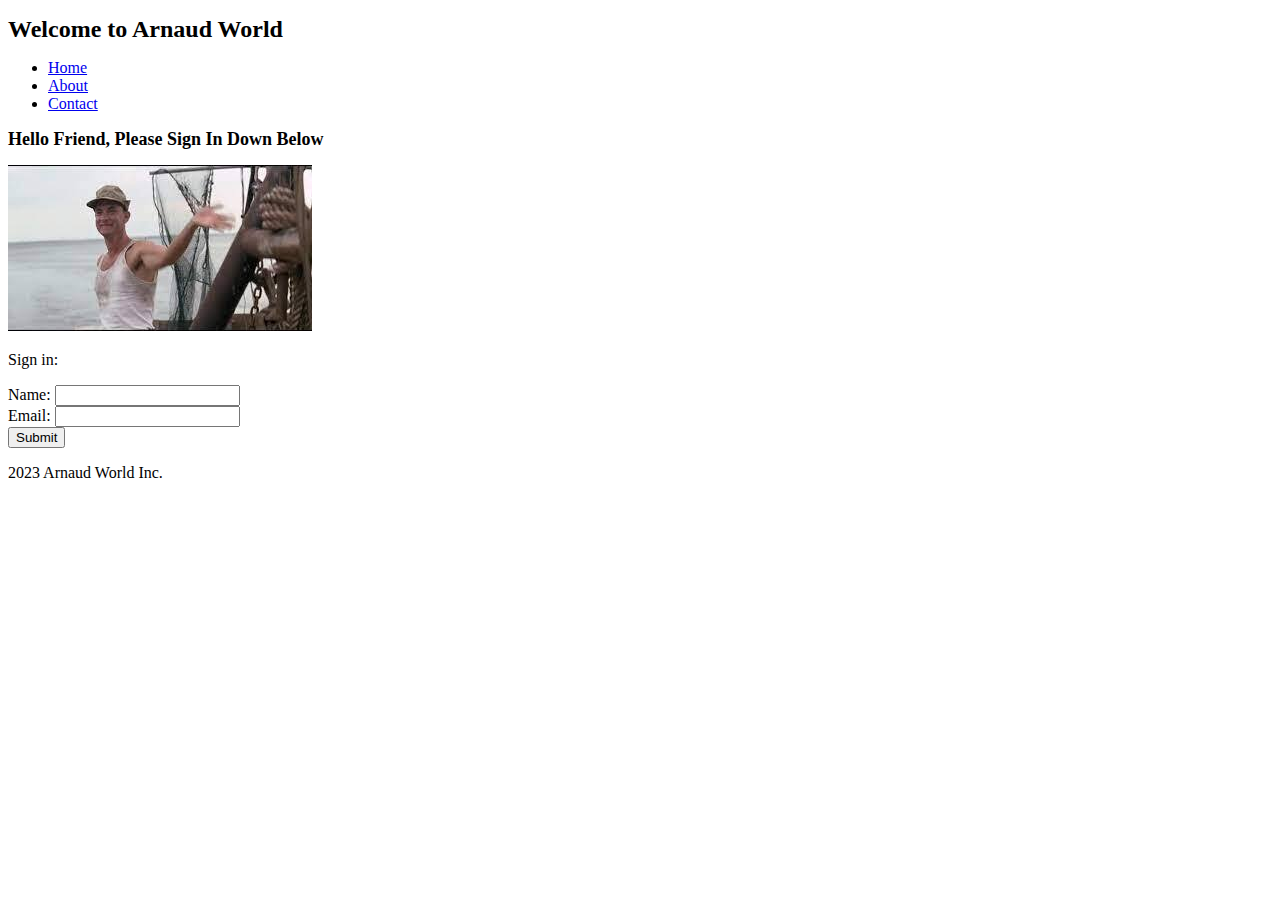
<file: index.html>
<!DOCTYPE html>
<html>
<head>
  <title>Arnaud World</title>
  <style>
    h1 {
      font-size: 24px;
    }
    h2 {
      font-size: 18px;
    }
  </style>
</head>
<body>
  <header>
    <h1>Welcome to Arnaud World</h1>
  </header>
 <nav>
    <ul>
      <li><a href="index.html">Home</a></li>
      <li><a href="about.html">About</a></li>
      <li><a href="contact.html">Contact</a></li>
    </ul>
  </nav>
 
  <main>
    <h2>Hello Friend, Please Sign In Down Below</h2>
    <img src="ForestGumpWave.jpg" alt="ForestGumpWave">
    <p>Sign in:</p>
   
    <form>
      <label for="name">Name:</label>
      <input type="text" id="name" name="name">
      <br>
      <label for="email">Email:</label>
      <input type="email" id="email" name="email">
      <br>
      <input type="submit" value="Submit">
    </form>
  </main>
 
  <footer>
    <p>2023 Arnaud World Inc.</p>
  </footer>
</body>
</file>
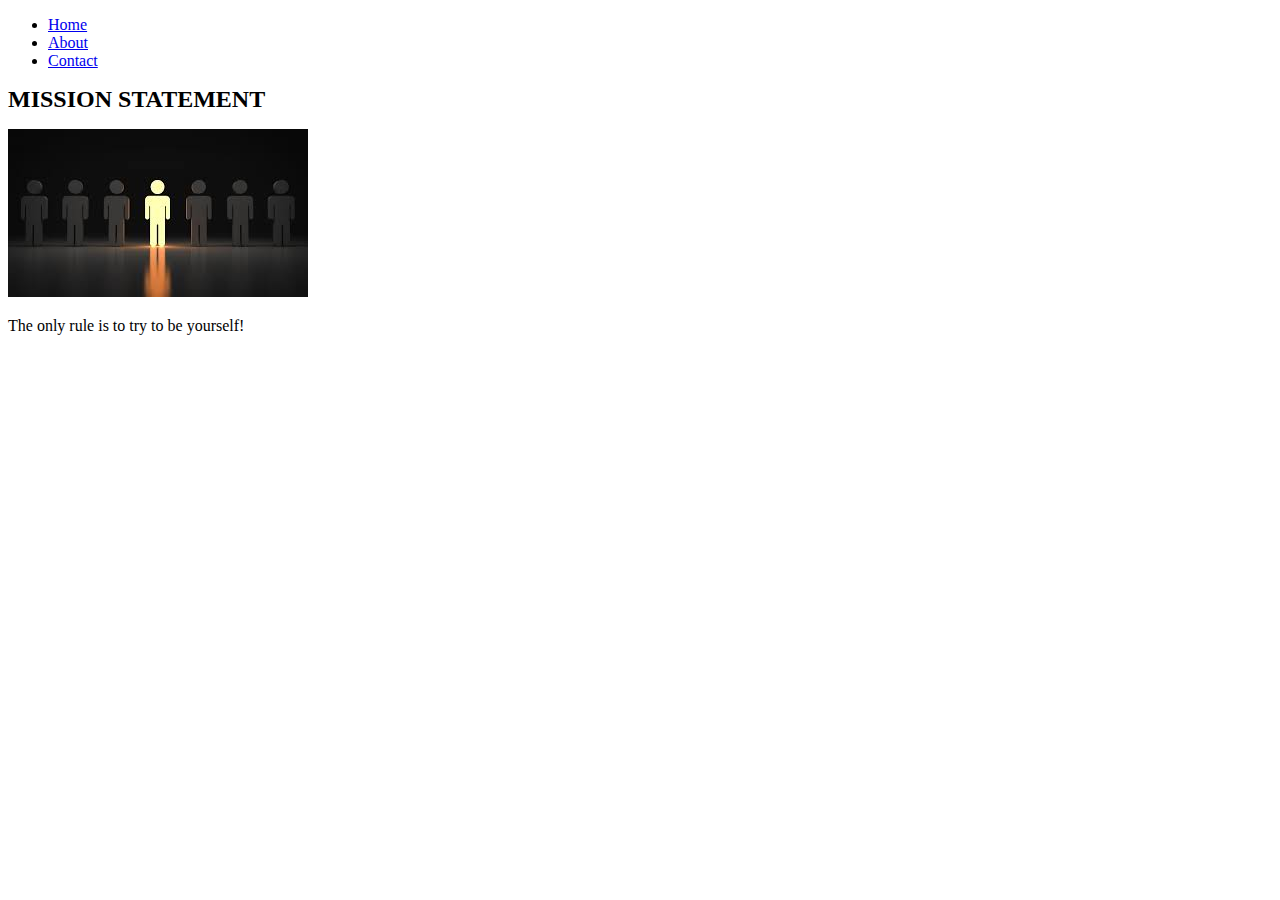
<file: about.html>
<!DOCTYPE html>
<html>
<head>
  <title>Arnaud World</title>
  <style>
    h1 {
      font-size: 24px;
    }
  </style>
</head>
<body>
  <nav>
    <ul>
      <li><a href="index.html">Home</a></li>
      <li><a href="about.html">About</a></li>
      <li><a href="contact.html">Contact</a></li>
    </ul>
  </nav>
 
  <main>
    <h1>MISSION STATEMENT</h1>
    <img src="BEYourself.jpg" alt="BEYourself">
    <p>The only rule is to try to be yourself!</p>
</file>
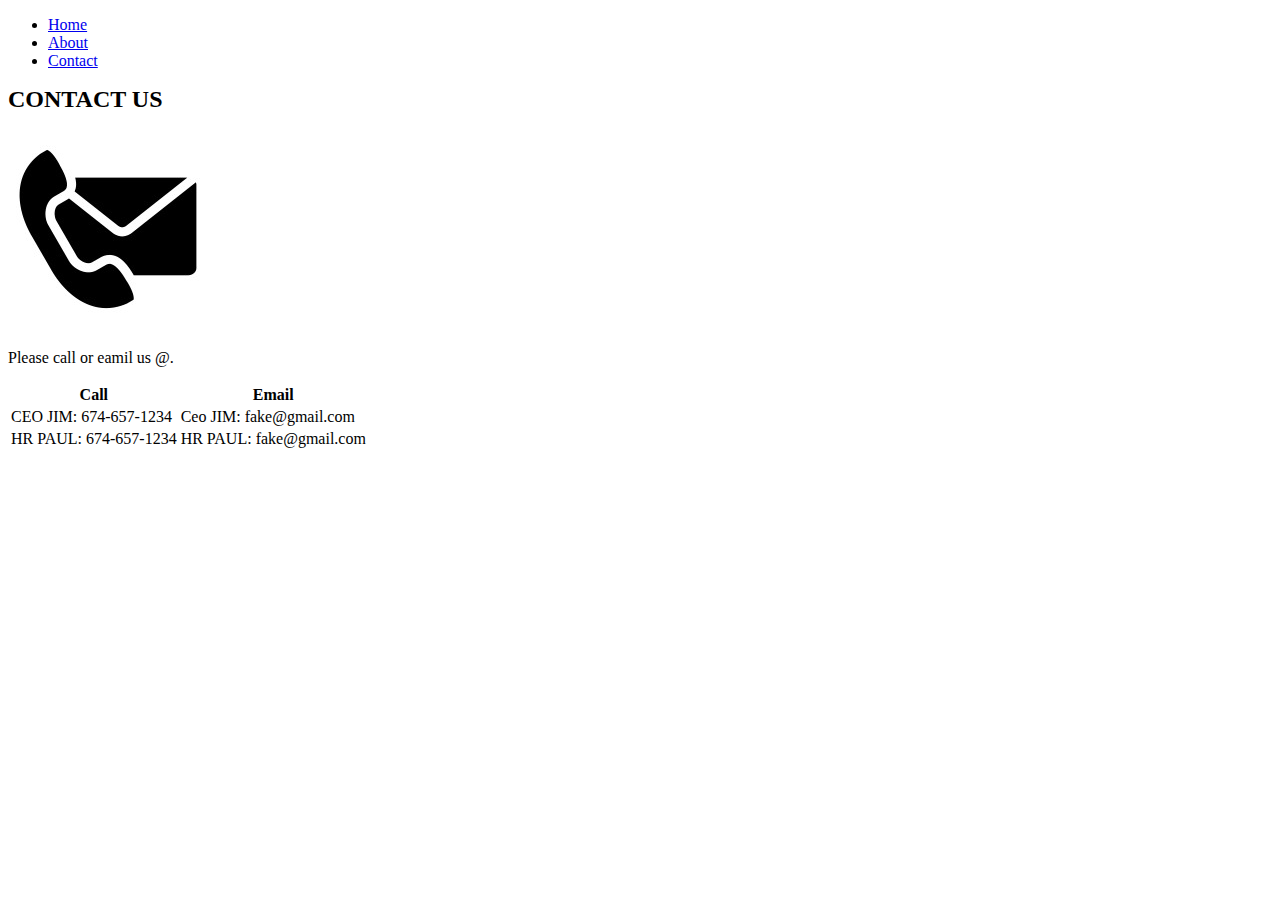
<file: contact.html>
<!DOCTYPE html>
<html>
<head>
  <title>Arnaud World</title>
  <style>
    h1 {
      font-size: 24px;
    }
  </style>
</head>
<body>
   
  <nav>
    <ul>
      <li><a href="index.html">Home</a></li>
      <li><a href="about.html">About</a></li>
      <li><a href="contact.html">Contact</a></li>
    </ul>
  </nav>
 
  <main>
    <h1>CONTACT US</h1>
    <img src="CALL_EMAIL.jpg" alt="CALL_EMAIL">
    <p>Please call or eamil us @.</p>
    <table>
        <tr>
          <th>Call</th>
          <th>Email</th>
        </tr>
        <tr>
          <td>CEO JIM: 674-657-1234</td>
          <td>Ceo JIM: fake@gmail.com</td>
        </tr>
        <tr>
          <td>HR PAUL: 674-657-1234</td>
          <td>HR PAUL: fake@gmail.com</td>
        </tr>
      </table>
</file>
